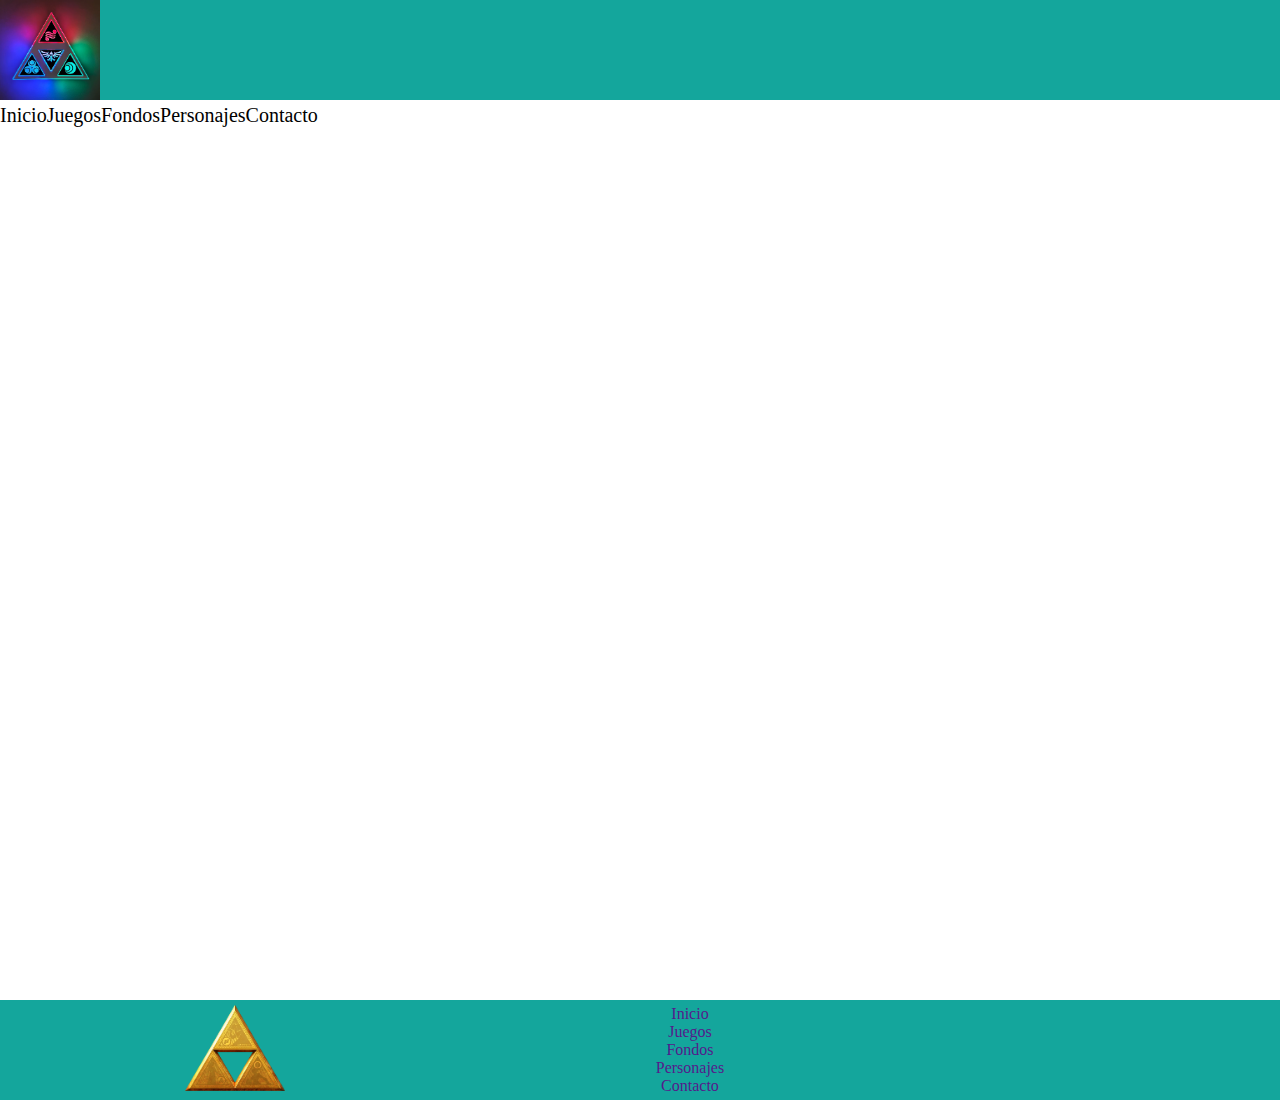
<file: index.html>
<!DOCTYPE html>
<html lang="en">
    <head>
        <meta charset="UTF-8">
        <meta name="viewport" content="width=device-width, initial-scale=1.0">

        <!-- 1ER MANERA DE ESTILAR INCORRECTAMENTE
        <style>
            h1{
                color: brown;
            }
        </style> -->

        <link rel="stylesheet" href="https://cdnjs.cloudflare.com/ajax/libs/font-awesome/6.6.0/css/all.min.css" integrity="sha512-Kc323vGBEqzTmouAECnVceyQqyqdsSiqLQISBL29aUW4U/M7pSPA/gEUZQqv1cwx4OnYxTxve5UMg5GT6L4JJg==" crossorigin="anonymous" referrerpolicy="no-referrer" />

        <link rel="stylesheet" href="style.css">

        <title>Inicio</title>
    </head>

    <body>
        <!-- 2DA MANERA DE ESTILAR 
        <h1 style="font-size: 100px; letter-spacing: 20px;" >HOLA</h1> -->
        <!--ESTRUCTURA #1 = CABECERA-->
        <header id="header">
            <nav id="navBar">
                <img class="img_logo" src="Icons/Triforce1.webp" alt="Ícono Logo principal">
                <ul class="navBar_ul">
                    <li><a href="#">Inicio</a></li>
                    <li><a href="Pages/Juegos.png">Juegos</a></li>
                    <li><a href="Pages/Fondos.png">Fondos</a></li>
                    <li><a href="Pages/Personajes.png">Personajes</a></li>
                    <li><a href="Pages/Contacto.png">Contacto</a></li>
                </ul>
            </nav>
        </header>

        <!--ESTRUCTURA #2 = CONTENIDO-->
        <main id="main">

            

        </main>

        <!--ESTRUCTURA #3 = PIÉ DE PÁGINA-->
        <footer id="footer">
            <div class="footer_logo">
                <img src="Icons/TriforceGold.webp" alt="Ícono Logo pié">
            </div>

            <div class="footer_links">
                <ul>
                    <li><a href="">Inicio</a></li>
                    <li><a href="">Juegos</a></li>
                    <li><a href="">Fondos</a></li>
                    <li><a href="">Personajes</a></li>
                    <li><a href="">Contacto</a></li>
                </ul>
            </div>

            <div class="footer_redes">
                <a class="footer-redes_facebook" href="https://www.facebook.com/?locale=es_LA"><i class="fa-brands fa-facebook-f"></i></a>
                <a class="footer-redes_youtube" href="https://m.youtube.com/?hl=es"><i class="fa-brands fa-youtube"></i></a>
                <a class="footer-redes_twitter" href="https://twitter.com/?lang=es"><i class="fa-brands fa-x-twitter"></i></a>
            </div>
        </footer>
    </body>
</html>
</file>
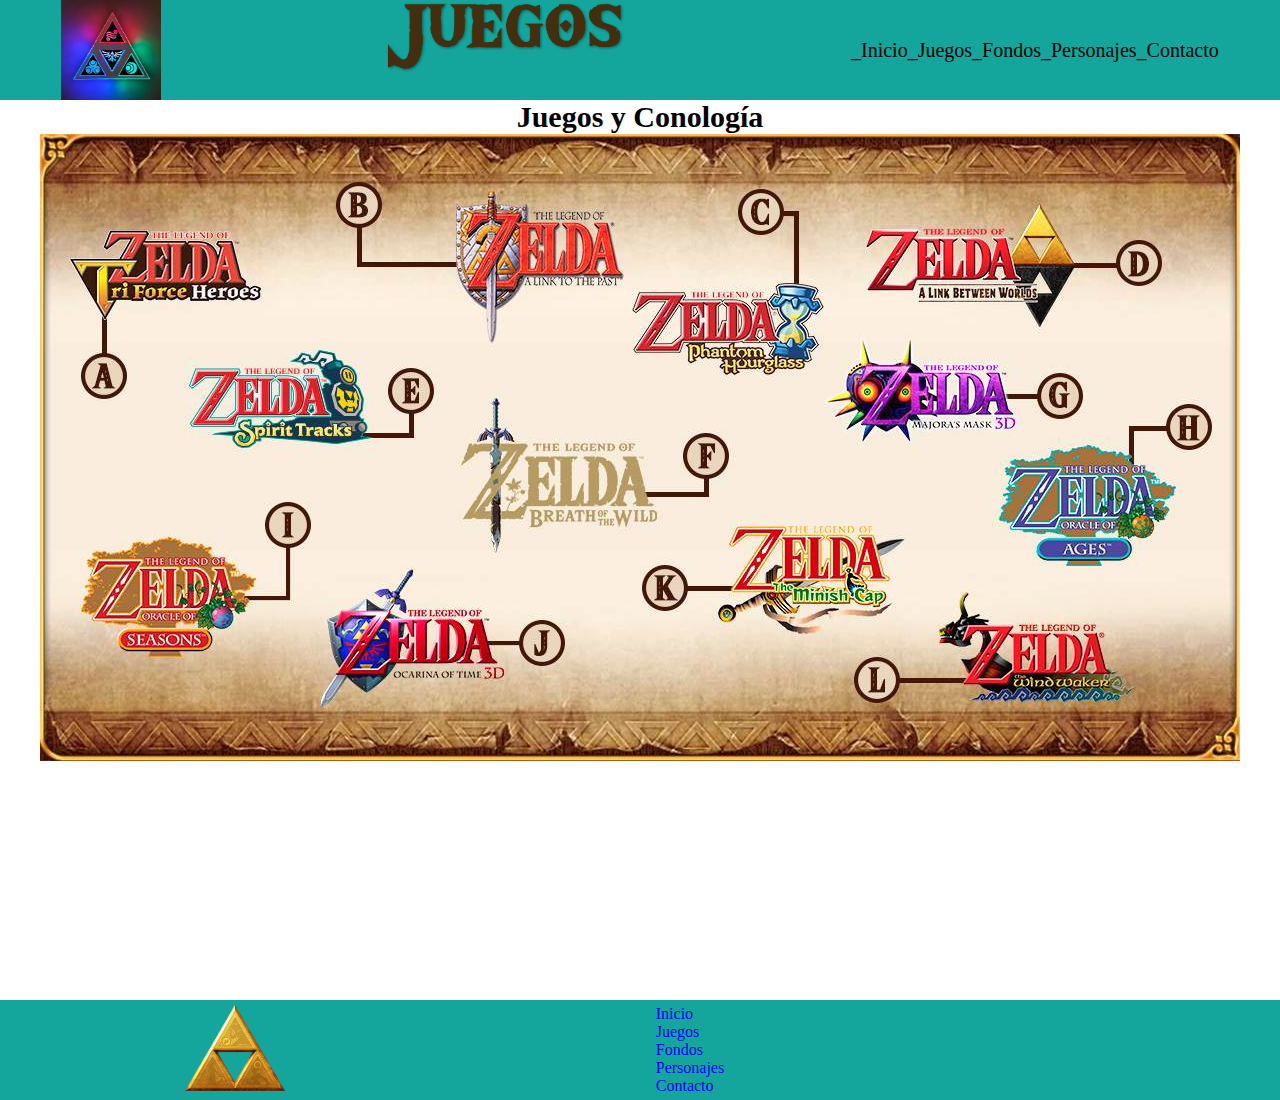
<file: 1Juegos.html>
<!DOCTYPE html>
<html lang="en">
    <head>
        <meta charset="UTF-8">
        <meta name="viewport" content="width=device-width, initial-scale=1.0">

        <!-- 1ER MANERA DE ESTILAR INCORRECTAMENTE
            -->

        <link rel="stylesheet" href="https://cdnjs.cloudflare.com/ajax/libs/font-awesome/6.6.0/css/all.min.css" integrity="sha512-Kc323vGBEqzTmouAECnVceyQqyqdsSiqLQISBL29aUW4U/M7pSPA/gEUZQqv1cwx4OnYxTxve5UMg5GT6L4JJg==" crossorigin="anonymous" referrerpolicy="no-referrer" />

        <link rel="stylesheet" href="style.css">

        <title>Juegos</title>
    </head>

    <body> <!--Cuerpo de la pagina-->
        <header id="header">
            <nav id="nav">
                <img class="img_logo" src="Icons/Triforce1.webp" alt="Ícono Logo principal">
                <img class="img_Banner1" src="Images/juegosBaner.png" alt="Banner Juegos">
                <ul class="navBar_ul">
                    <li><a href="index.html">_Inicio</a></li>
                    <li><a href="1Juegos.html">_Juegos</a></li>
                    <li><a href="2Fondos.html">_Fondos</a></li>
                    <li><a href="3Personajes.html">_Personajes</a></li>
                    <li><a href="4Contacto.html">_Contacto</a></li>
                </ul>
            </nav>
        </header>

        <!--ESTRUCTURA #2 = CONTENIDO-->
        <main id="main">
            <h1>Juegos y Conología</h1>
            <img class="img_Juegos" src="Images/cronologia_TLOZ.jpg" alt="Imagen Juegos">
        </main>

        <!--ESTRUCTURA #3 = PIÉ DE PÁGINA-->
        <footer id="footer">
            <section class="footer_logo">
                <img src="Icons/TriforceGold.webp" alt="Ícono Logo pié">
            </section>
            <!-- <section class="footer_Banner">
                <img src="Images/final.png" alt="Banner footer"
            </section>
            -->

            <section class="footer_links">
                    <li><a href="index.html">Inicio</a></li>
                    <li><a href="1Juegos.html">Juegos</a></li>
                    <li><a href="2Fondos.html">Fondos</a></li>
                    <li><a href="3Personajes.html">Personajes</a></li>
                    <li><a href="4Contacto.html">Contacto</a></li>
            </section>

            <section class="footer_redes">
                <a class="footer-redes_facebook" href="https://www.facebook.com/?locale=es_LA"><i class="fa-brands fa-facebook-f"></i></a>
                <a class="footer-redes_youtube" href="https://m.youtube.com/?hl=es"><i class="fa-brands fa-youtube"></i></a>
                <a class="footer-redes_twitter" href="https://twitter.com/?lang=es"><i class="fa-brands fa-x-twitter"></i></a>

            </section>
            
        </footer>
    </body>
</html>
</file>
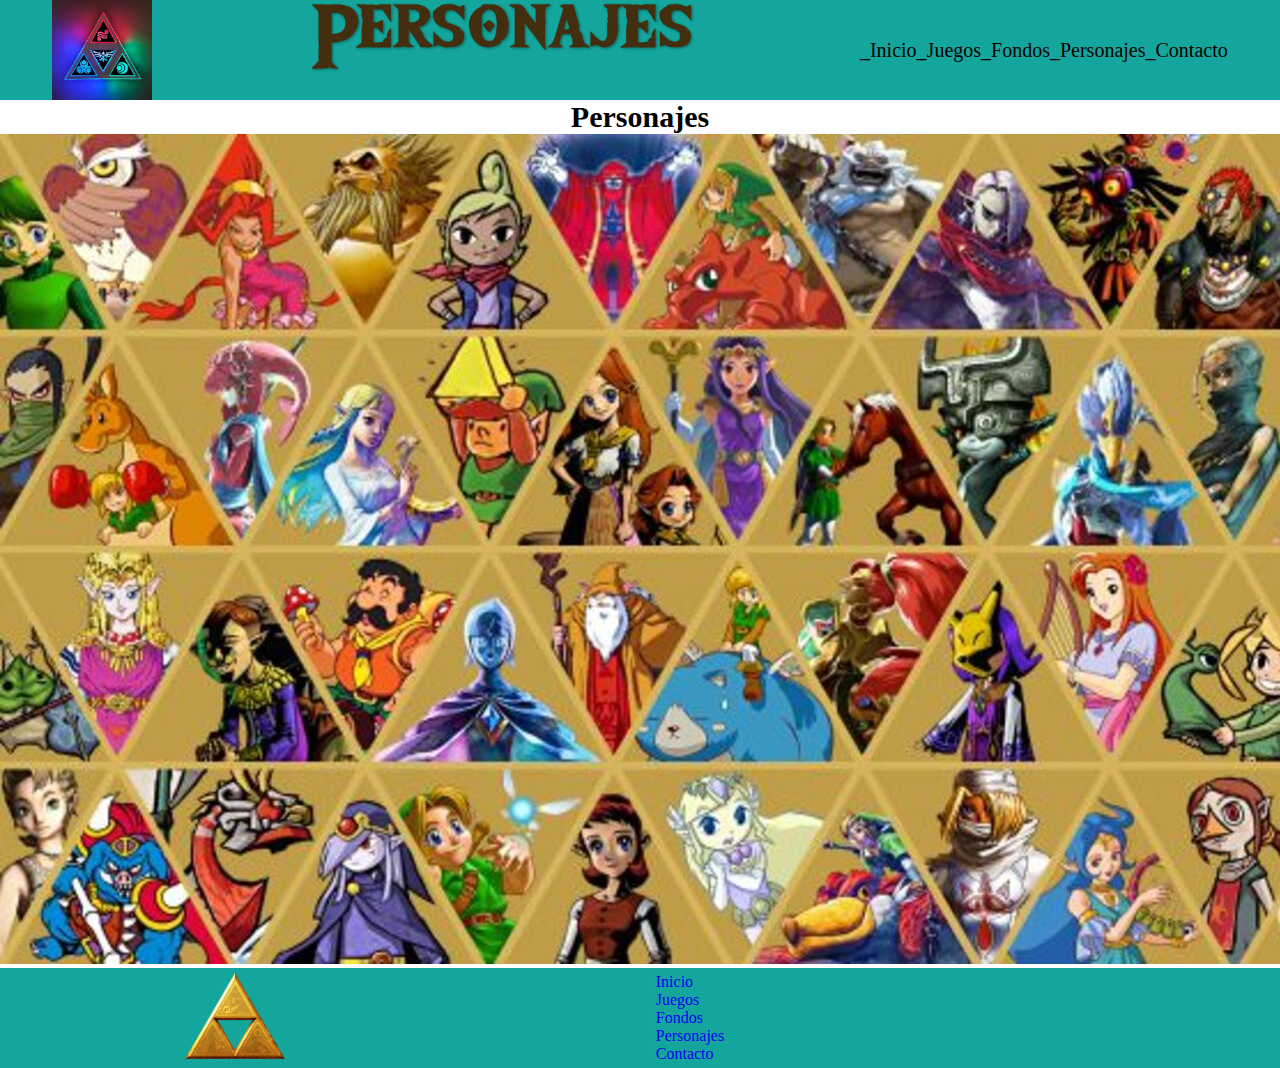
<file: 3Personajes.html>
<!DOCTYPE html>
<html lang="en">
    <head>
        <meta charset="UTF-8">
        <meta name="viewport" content="width=device-width, initial-scale=1.0">

        <!-- 1ER MANERA DE ESTILAR INCORRECTAMENTE
            -->

        <link rel="stylesheet" href="https://cdnjs.cloudflare.com/ajax/libs/font-awesome/6.6.0/css/all.min.css" integrity="sha512-Kc323vGBEqzTmouAECnVceyQqyqdsSiqLQISBL29aUW4U/M7pSPA/gEUZQqv1cwx4OnYxTxve5UMg5GT6L4JJg==" crossorigin="anonymous" referrerpolicy="no-referrer" />

        <link rel="stylesheet" href="style.css">

        <title>Juegos</title>
    </head>

    <body> <!--Cuerpo de la pagina-->
        <header id="header">
            <nav id="nav">
                <img class="img_logo" src="Icons/Triforce1.webp" alt="Ícono Logo principal">
                <img class="img_Banner1" src="Images/personajesBaner.png" alt="Banner Juegos">
                <ul class="navBar_ul">
                    <li><a href="index.html">_Inicio</a></li>
                    <li><a href="1Juegos.html">_Juegos</a></li>
                    <li><a href="2Fondos.html">_Fondos</a></li>
                    <li><a href="3Personajes.html">_Personajes</a></li>
                    <li><a href="4Contacto.html">_Contacto</a></li>
                </ul>
            </nav>
        </header>

        <!--ESTRUCTURA #2 = CONTENIDO-->
        <main id="main">
            <h1>Personajes</h1>
            <img class="img_Juegos" src="Images/personajes.jpg" alt="Imagen Juegos"
        </main>

        <!--ESTRUCTURA #3 = PIÉ DE PÁGINA-->
        <footer id="footer">
            <section class="footer_logo">
                <img src="Icons/TriforceGold.webp" alt="Ícono Logo pié">
            </section>
            <!-- <section class="footer_Banner">
                <img src="Images/final.png" alt="Banner footer"
            </section>
            -->

            <section class="footer_links">
                    <li><a href="index.html">Inicio</a></li>
                    <li><a href="1Juegos.html">Juegos</a></li>
                    <li><a href="2Fondos.html">Fondos</a></li>
                    <li><a href="3Personajes.html">Personajes</a></li>
                    <li><a href="4Contacto.html">Contacto</a></li>
            </section>

            <section class="footer_redes">
                <a class="footer-redes_facebook" href="https://www.facebook.com/?locale=es_LA"><i class="fa-brands fa-facebook-f"></i></a>
                <a class="footer-redes_youtube" href="https://m.youtube.com/?hl=es"><i class="fa-brands fa-youtube"></i></a>
                <a class="footer-redes_twitter" href="https://twitter.com/?lang=es"><i class="fa-brands fa-x-twitter"></i></a>

            </section>
            
        </footer>
    </body>
</html>
</file>
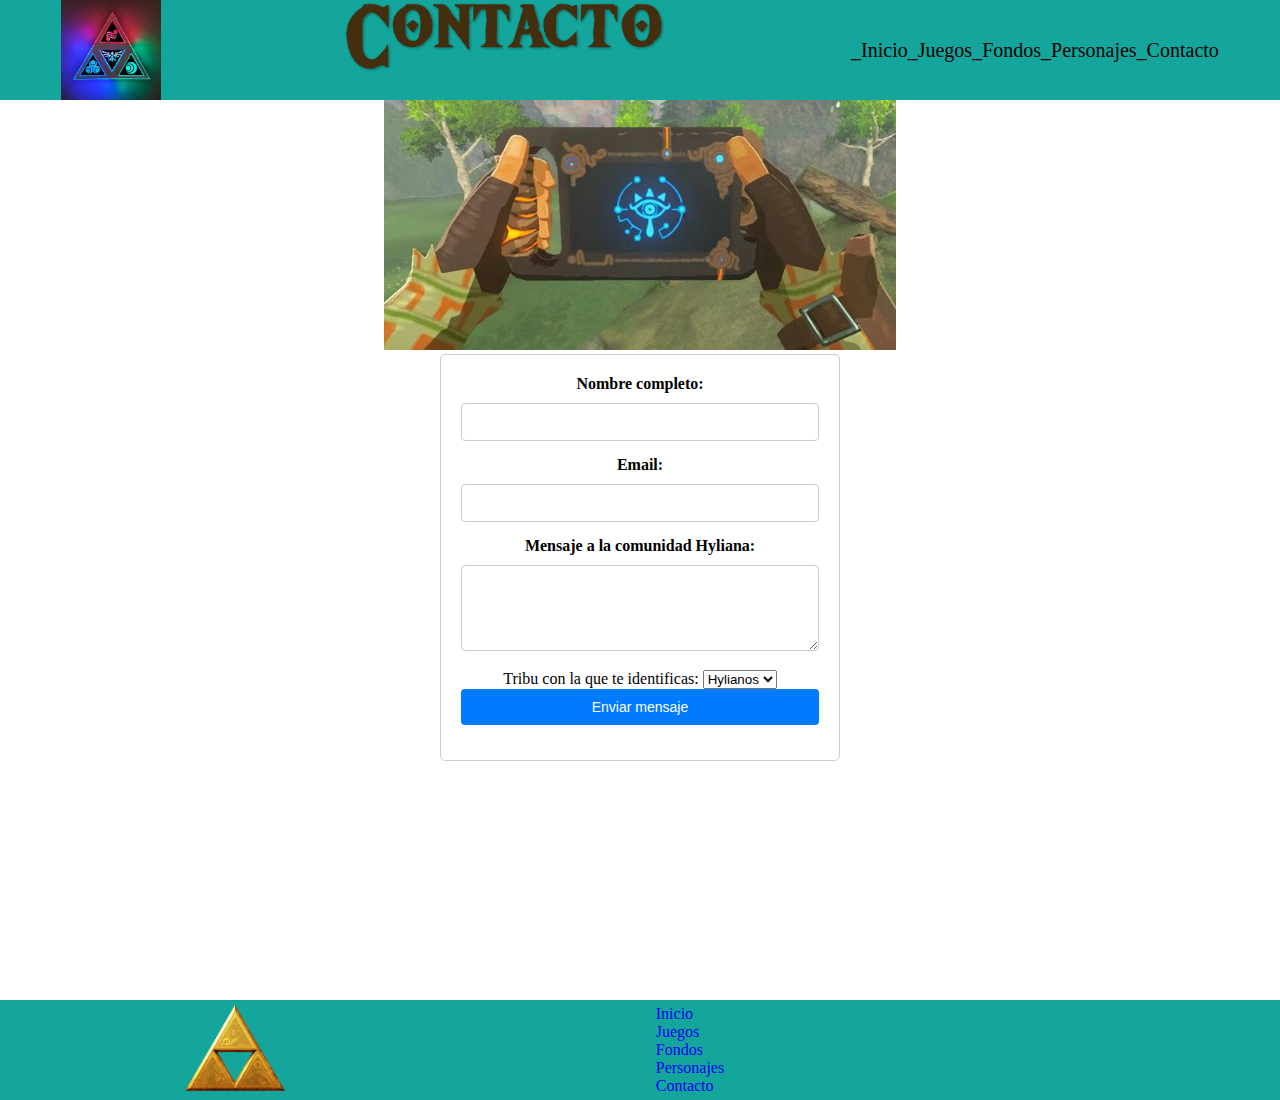
<file: 4Contacto.html>
<!DOCTYPE html>
<html lang="en">
    <head>
        <meta charset="UTF-8">
        <meta name="viewport" content="width=device-width, initial-scale=1.0">

        <!-- 1ER MANERA DE ESTILAR INCORRECTAMENTE
            -->

        <link rel="stylesheet" href="https://cdnjs.cloudflare.com/ajax/libs/font-awesome/6.6.0/css/all.min.css" integrity="sha512-Kc323vGBEqzTmouAECnVceyQqyqdsSiqLQISBL29aUW4U/M7pSPA/gEUZQqv1cwx4OnYxTxve5UMg5GT6L4JJg==" crossorigin="anonymous" referrerpolicy="no-referrer" />

        <link rel="stylesheet" href="style.css">

        <title>Juegos</title>
    </head>

    <body> <!--Cuerpo de la pagina-->
        <header id="header">
            <nav id="nav">
                <img class="img_logo" src="Icons/Triforce1.webp" alt="Ícono Logo principal">
                <img class="img_Banner1" src="Images/ContaxctoBaner.png" alt="Banner Juegos">
                <ul class="navBar_ul">
                    <li><a href="index.html">_Inicio</a></li>
                    <li><a href="1Juegos.html">_Juegos</a></li>
                    <li><a href="2Fondos.html">_Fondos</a></li>
                    <li><a href="3Personajes.html">_Personajes</a></li>
                    <li><a href="4Contacto.html">_Contacto</a></li>
                </ul>
            </nav>
        </header>

        <!--ESTRUCTURA #2 = CONTENIDO-->
        <main id="main">
            <!--<img class="img_Escribenos" src="Images/Escribenos.png" alt="Escribenos">-->
            <img class="img_Contacto" src="Images/Contacto_T.jpg" alt="Imagen Contacto">
            <form method="POST">
                <label for="nombre">Nombre completo:</label>
                <input type="text" id="nombre" name="nombre" required>
            
                <label for="email">Email:</label>
                <input type="email" id="email" name="email" required>
            
                <label for="mensaje">Mensaje a la comunidad Hyliana:</label>
                <textarea id="mensaje" name="mensaje" rows="4" required></textarea>

                <laber for="Tribu">Tribu con la que te identificas:</laber>
                <select name="Tribu" id= "Tribu con la que te identificas">
                    <option value="Hylianos">Hylianos</option>
                    <option value="Goron">Goron</option>
                    <option value="Zora">Zora</option>
                    <option value="Rito">Rito</option>
                    <option value="Gerudo">Gerudo</option>
                </select>
            
                <input type="submit" value="Enviar mensaje">
            </form>
            
            
        </main>

        <!--ESTRUCTURA #3 = PIÉ DE PÁGINA-->
        <footer id="footer">
            <section class="footer_logo">
                <img src="Icons/TriforceGold.webp" alt="Ícono Logo pié">
            </section>
            <!-- <section class="footer_Banner">
                <img src="Images/final.png" alt="Banner footer"
            </section>
            -->

            <section class="footer_links">
                    <li><a href="index.html">Inicio</a></li>
                    <li><a href="1Juegos.html">Juegos</a></li>
                    <li><a href="2Fondos.html">Fondos</a></li>
                    <li><a href="3Personajes.html">Personajes</a></li>
                    <li><a href="4Contacto.html">Contacto</a></li>
            </section>

            <section class="footer_redes">
                <a class="footer-redes_facebook" href="https://www.facebook.com/?locale=es_LA"><i class="fa-brands fa-facebook-f"></i></a>
                <a class="footer-redes_youtube" href="https://m.youtube.com/?hl=es"><i class="fa-brands fa-youtube"></i></a>
                <a class="footer-redes_twitter" href="https://twitter.com/?lang=es"><i class="fa-brands fa-x-twitter"></i></a>

            </section>
            
        </footer>
    </body>
</html>
</file>
<file: style.css>
/*
1-!important
2-ID
3-CLASS
4-SELECTOR/ETIQUETA
*/

/*FORMATEO DE DOC*/
* {
    padding: 0;
    margin: 0;
    box-sizing: border-box;
    font-style: none;
    text-decoration: none;
}

ul , li {
    
    display: flex;
    align-items: center;

}

a {
    text-decoration: none;
}

#main {
    text-align: center;
    margin: 0 auto;
    width: 100%;
    min-height: 100vh;
}

/* Main Portada*/
h1 {
    font-size: 30px;
    text-align: center;
}

body {
    max-width: 1920px;
    background-color: white;
}

.img_inicio {
    height: 100vh;
    object-fit: cover
}



/*ESTILOS NAVBAR/HEADER*/
#header {
    width: 100%;
    height: 100px;
    background-color: #14A69C;
}

#nav {
    width: 100%;
    height: 100%;
    display:flex;
    align-items: center;
    justify-content: space-around;
    background-color: #14A69C
}

.img_logo {
    width: 100px;
    height: 100px;
    gap: 30px;
}

.img_Banner1 {
    height: 200px;
    gap: 30px;
    

}


.navBar_ul li a {
    font-size: 20px;
    color: black;
}



/*ESTILOS FOOTER*/

#footer {
    margin-top: auto;
    display: flex;
    width: 100%;
    height: 100px;
    background-color: #14A69C;
    align-items: center;
    justify-content: space-around;
}


.footer_logo img {
    width: 100px;
}



.footer_Banner{
    height: 100px;
    gap: 30px;
}

.footer_links ul {
    display: flex;
    flex-direction: column;
    align-items: center;
    justify-content: space-around;

}

.footer_redes img{
    height: 100px;
    object-fit: cover;

}





.caja {
    width: 300px;
    height: 300px;
    background-color: red;
    margin: 50px auto;


    padding: 20px;
    border: 2px red;
}

.image-grid {
    display: grid;
    grid-template-columns: repeat(5, 1fr); 
    gap: 10px;
}

.image-grid img {
    width: 100%;
    height: auto;
    vertical-align: center;
  }

.img_Contacto img{
    width: 100%;
    object-fit: cover;
    align-items: end;
}

form {
    width: 400px;
    margin: 0 auto;
    padding: 20px;
    border: 1px solid #ccc;
    border-radius: 5px;
}

label {
    display: block;
    margin-bottom: 10px;
    font-size: 16px;
    font-weight: bold;
}

input, textarea {
    width: 100%;
    padding: 10px;
    margin-bottom: 15px;
    border: 1px solid #ccc;
    border-radius: 4px;
    font-size: 14px;
}

input[type="submit"] {
    background-color: #007BFF;
    color: white;
    border: none;
    border-radius: 4px;
    cursor: pointer;
}

input[type="submit"]:hover {
    background-color: #0056b3;
}
</file>
